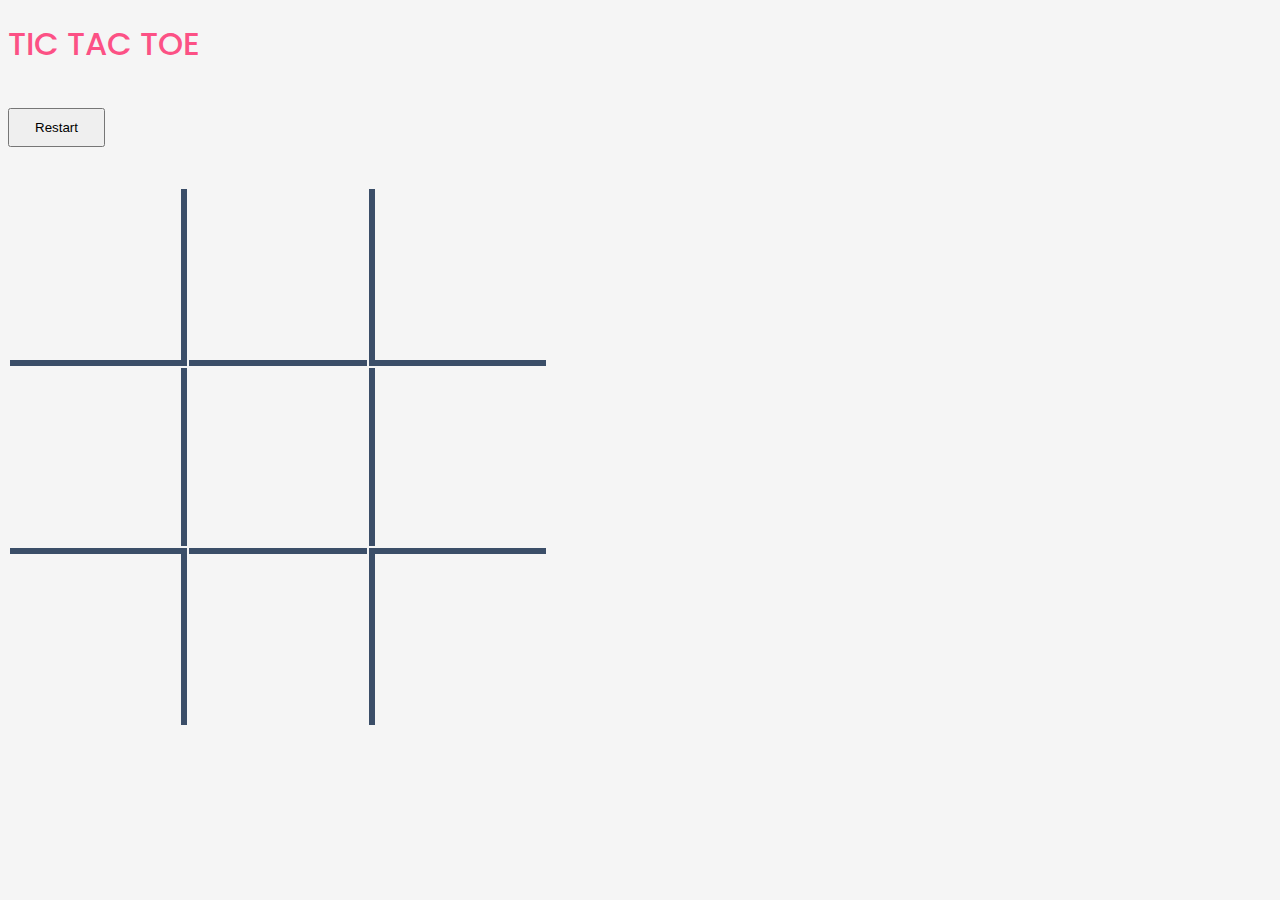
<file: index.html>
<!DOCTYPE html>
<html lang="en">

<head>
    <meta charset="UTF-8">
    <meta name="viewport" content="width=device-width, initial-scale=1.0">
    <meta http-equiv="X-UA-Compatible" content="ie=edge">
    <link rel="stylesheet" href="https://stackpath.bootstrapcdn.com/bootstrap/4.1.1/css/bootstrap.min.css" integrity="sha384-WskhaSGFgHYWDcbwN70/dfYBj47jz9qbsMId/iRN3ewGhXQFZCSftd1LZCfmhktB"
        crossorigin="anonymous">
    <link href="https://fonts.googleapis.com/css?family=Poppins" rel="stylesheet">
    <link rel="stylesheet" href="Style.css">
    <title>Tic-Tac-Toe</title>

</head>

<body>
    <div class="container">
        <h1 id="gameTitle" class="display-4 text-center">TIC TAC TOE</h1>
    </div>
    <div class="container">
        <div class="d-flex justify-content-center">
            <button type="button" id="resetButton" class="btn btn-secondary" onclick="reloadPage()">Restart</button>
        </div>
    </div>
    <div id="gameArea" class="container d-flex justify-content-center">
        <table class="gameTable">
            <tr class="boxRow">
                <td id="A0" class="gameBox top left"></td>
                <td id="A1" class="gameBox top"></td>
                <td id="A2" class="gameBox top right"></td>
            </tr>
            <tr class="boxRow">
                <td id="B0" class="gameBox left"></td>
                <td id="B1" class="gameBox"></td>
                <td id="B2" class="gameBox right"></td>
            </tr>
            <tr class="boxRow">
                <td id="C0" class="gameBox bottom left"></td>
                <td id="C1" class="gameBox bottom"></td>
                <td id="C2" class="gameBox bottom right"></td>
            </tr>
        </table>

    </div>
    <script src="https://code.jquery.com/jquery-3.3.1.slim.min.js" integrity="sha384-q8i/X+965DzO0rT7abK41JStQIAqVgRVzpbzo5smXKp4YfRvH+8abtTE1Pi6jizo"
        crossorigin="anonymous"></script>
    <script src="https://cdnjs.cloudflare.com/ajax/libs/popper.js/1.14.3/umd/popper.min.js" integrity="sha384-ZMP7rVo3mIykV+2+9J3UJ46jBk0WLaUAdn689aCwoqbBJiSnjAK/l8WvCWPIPm49"
        crossorigin="anonymous"></script>
    <script src="https://stackpath.bootstrapcdn.com/bootstrap/4.1.1/js/bootstrap.min.js" integrity="sha384-smHYKdLADwkXOn1EmN1qk/HfnUcbVRZyYmZ4qpPea6sjB/pTJ0euyQp0Mk8ck+5T"
        crossorigin="anonymous"></script>
    <script src="Script.js"></script>
</body>

</html>
</file>
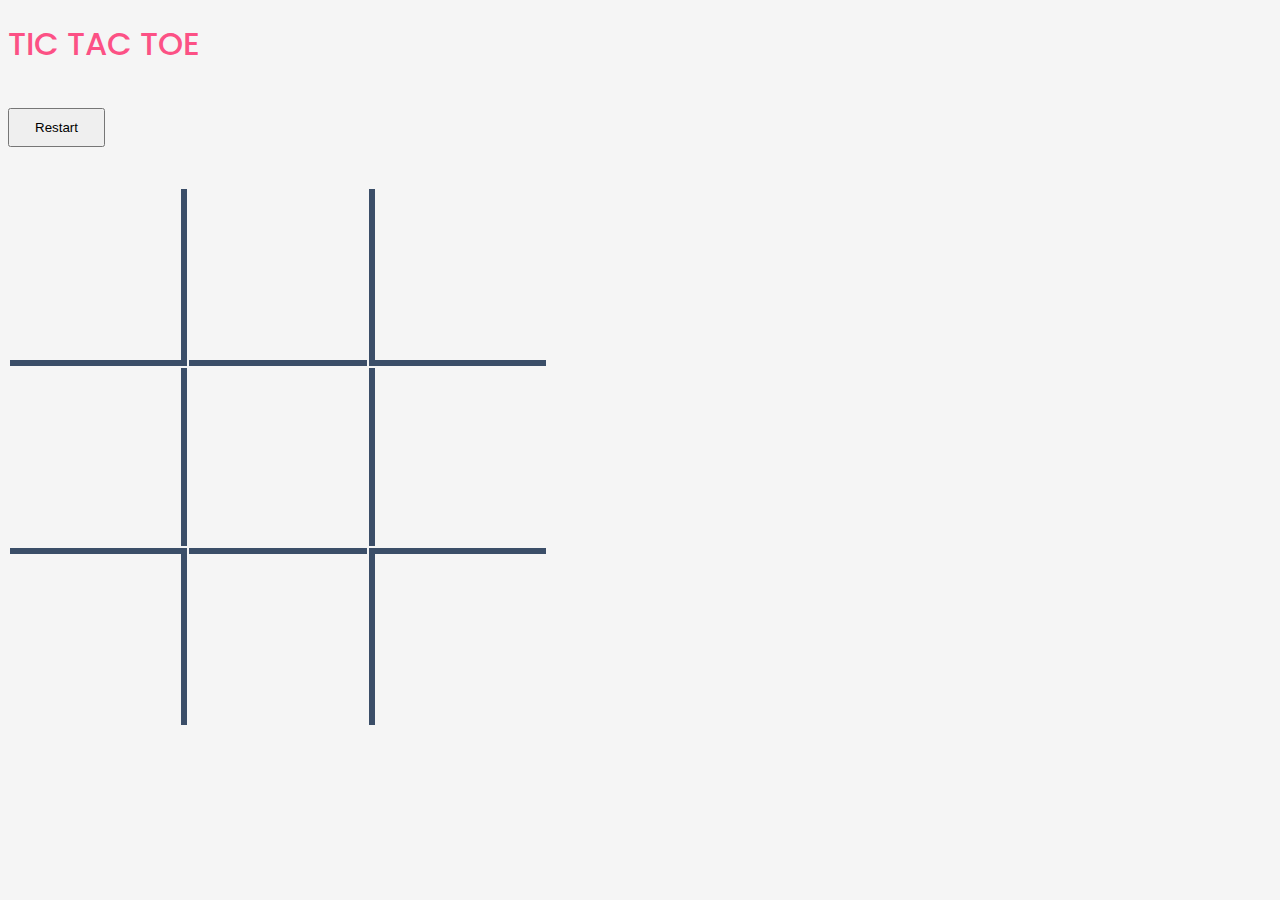
<file: public/index.html>
<!DOCTYPE html>
<html lang="en">

<head>
    <meta charset="UTF-8">
    <meta name="viewport" content="width=device-width, initial-scale=1.0">
    <meta http-equiv="X-UA-Compatible" content="ie=edge">
    <link rel="stylesheet" href="https://stackpath.bootstrapcdn.com/bootstrap/4.1.1/css/bootstrap.min.css" integrity="sha384-WskhaSGFgHYWDcbwN70/dfYBj47jz9qbsMId/iRN3ewGhXQFZCSftd1LZCfmhktB"
        crossorigin="anonymous">
    <link href="https://fonts.googleapis.com/css?family=Poppins" rel="stylesheet">
    <link rel="stylesheet" href="Style.css">
    <title>Tic-Tac-Toe</title>

</head>

<body>
    <div class="container">
        <h1 id="gameTitle" class="display-4 text-center">TIC TAC TOE</h1>
    </div>
    <div class="container">
        <div class="d-flex justify-content-center">
            <button type="button" id="resetButton" class="btn btn-secondary" onclick="reloadPage()">Restart</button>
        </div>
    </div>
    <div id="gameArea" class="container d-flex justify-content-center">
        <table class="gameTable">
            <tr class="boxRow">
                <td id="A0" class="gameBox top left"></td>
                <td id="A1" class="gameBox top"></td>
                <td id="A2" class="gameBox top right"></td>
            </tr>
            <tr class="boxRow">
                <td id="B0" class="gameBox left"></td>
                <td id="B1" class="gameBox"></td>
                <td id="B2" class="gameBox right"></td>
            </tr>
            <tr class="boxRow">
                <td id="C0" class="gameBox bottom left"></td>
                <td id="C1" class="gameBox bottom"></td>
                <td id="C2" class="gameBox bottom right"></td>
            </tr>
        </table>

    </div>
    <script src="https://code.jquery.com/jquery-3.3.1.slim.min.js" integrity="sha384-q8i/X+965DzO0rT7abK41JStQIAqVgRVzpbzo5smXKp4YfRvH+8abtTE1Pi6jizo"
        crossorigin="anonymous"></script>
    <script src="https://cdnjs.cloudflare.com/ajax/libs/popper.js/1.14.3/umd/popper.min.js" integrity="sha384-ZMP7rVo3mIykV+2+9J3UJ46jBk0WLaUAdn689aCwoqbBJiSnjAK/l8WvCWPIPm49"
        crossorigin="anonymous"></script>
    <script src="https://stackpath.bootstrapcdn.com/bootstrap/4.1.1/js/bootstrap.min.js" integrity="sha384-smHYKdLADwkXOn1EmN1qk/HfnUcbVRZyYmZ4qpPea6sjB/pTJ0euyQp0Mk8ck+5T"
        crossorigin="anonymous"></script>
    <script src="Script.js"></script>
</body>

</html>
</file>
<file: Style.css>
body{
    background-color: #f5f5f5;
    font-family: 'Poppins', sans-serif;
}
#gameTitle, #resetButton, #gameArea{
    margin-top: 20px;
    margin-bottom: 20px;
}
#gameTitle{
    color: #FC5185;
    font-weight: 500;
}
#resetButton{
    padding: 10px 25px 10px 25px;
}
#gameArea{
    width: 60vh;
    height: 60vh;
}
table.gameTable{
    width: 100%;
    height: 100%;
}
tr.boxRow{
    height: 33.33333%;
}
td.gameBox{
    width: 33.33333%;
    text-align: center;
    font-size: 5.5em;
    border-width: 6px;
    border-color: #3b4e68;
}
td.top{
    border-bottom-style: solid;
}
td.bottom{
    border-top-style: solid;
}
td.left{
    border-right-style: solid;
}
td.right{
    border-left-style: solid;
}

.has-O{
    color: #3FC1C9;
}
.has-X{
    color: #FC5185;
}
.hover-O:after{
    content: "O";
    color: #626060;
}
.hover-X:after{
    content: "X";
    color: #626060;
}

@media (max-width: 991.98px) {
    #gameTitle, #resetButton, #gameArea{
        margin-top: 15px;
        margin-bottom: 15px;
    }
    #gameTitle{
        color: #FC5185;
        font-weight: 300;
        font-size: 3em;
    }
    #gameArea{
        width: 45vh;
        height: 45vh;
    }
    td.gameBox{
        font-size: 4em;

    }

}
</file>
<file: public/Style.css>
body{
    background-color: #f5f5f5;
    font-family: 'Poppins', sans-serif;
}
#gameTitle, #resetButton, #gameArea{
    margin-top: 20px;
    margin-bottom: 20px;
}
#gameTitle{
    color: #FC5185;
    font-weight: 500;
}
#resetButton{
    padding: 10px 25px 10px 25px;
}
#gameArea{
    width: 60vh;
    height: 60vh;
}
table.gameTable{
    width: 100%;
    height: 100%;
}
tr.boxRow{
    height: 33.33333%;
}
td.gameBox{
    width: 33.33333%;
    text-align: center;
    font-size: 5.5em;
    border-width: 6px;
    border-color: #3b4e68;
}
td.top{
    border-bottom-style: solid;
}
td.bottom{
    border-top-style: solid;
}
td.left{
    border-right-style: solid;
}
td.right{
    border-left-style: solid;
}

.has-O{
    color: #3FC1C9;
}
.has-X{
    color: #FC5185;
}
.hover-O:after{
    content: "O";
    color: #626060;
}
.hover-X:after{
    content: "X";
    color: #626060;
}

@media (max-width: 991.98px) {
    #gameTitle, #resetButton, #gameArea{
        margin-top: 15px;
        margin-bottom: 15px;
    }
    #gameTitle{
        color: #FC5185;
        font-weight: 300;
        font-size: 3em;
    }
    #gameArea{
        width: 45vh;
        height: 45vh;
    }
    td.gameBox{
        font-size: 4em;

    }

}
</file>
